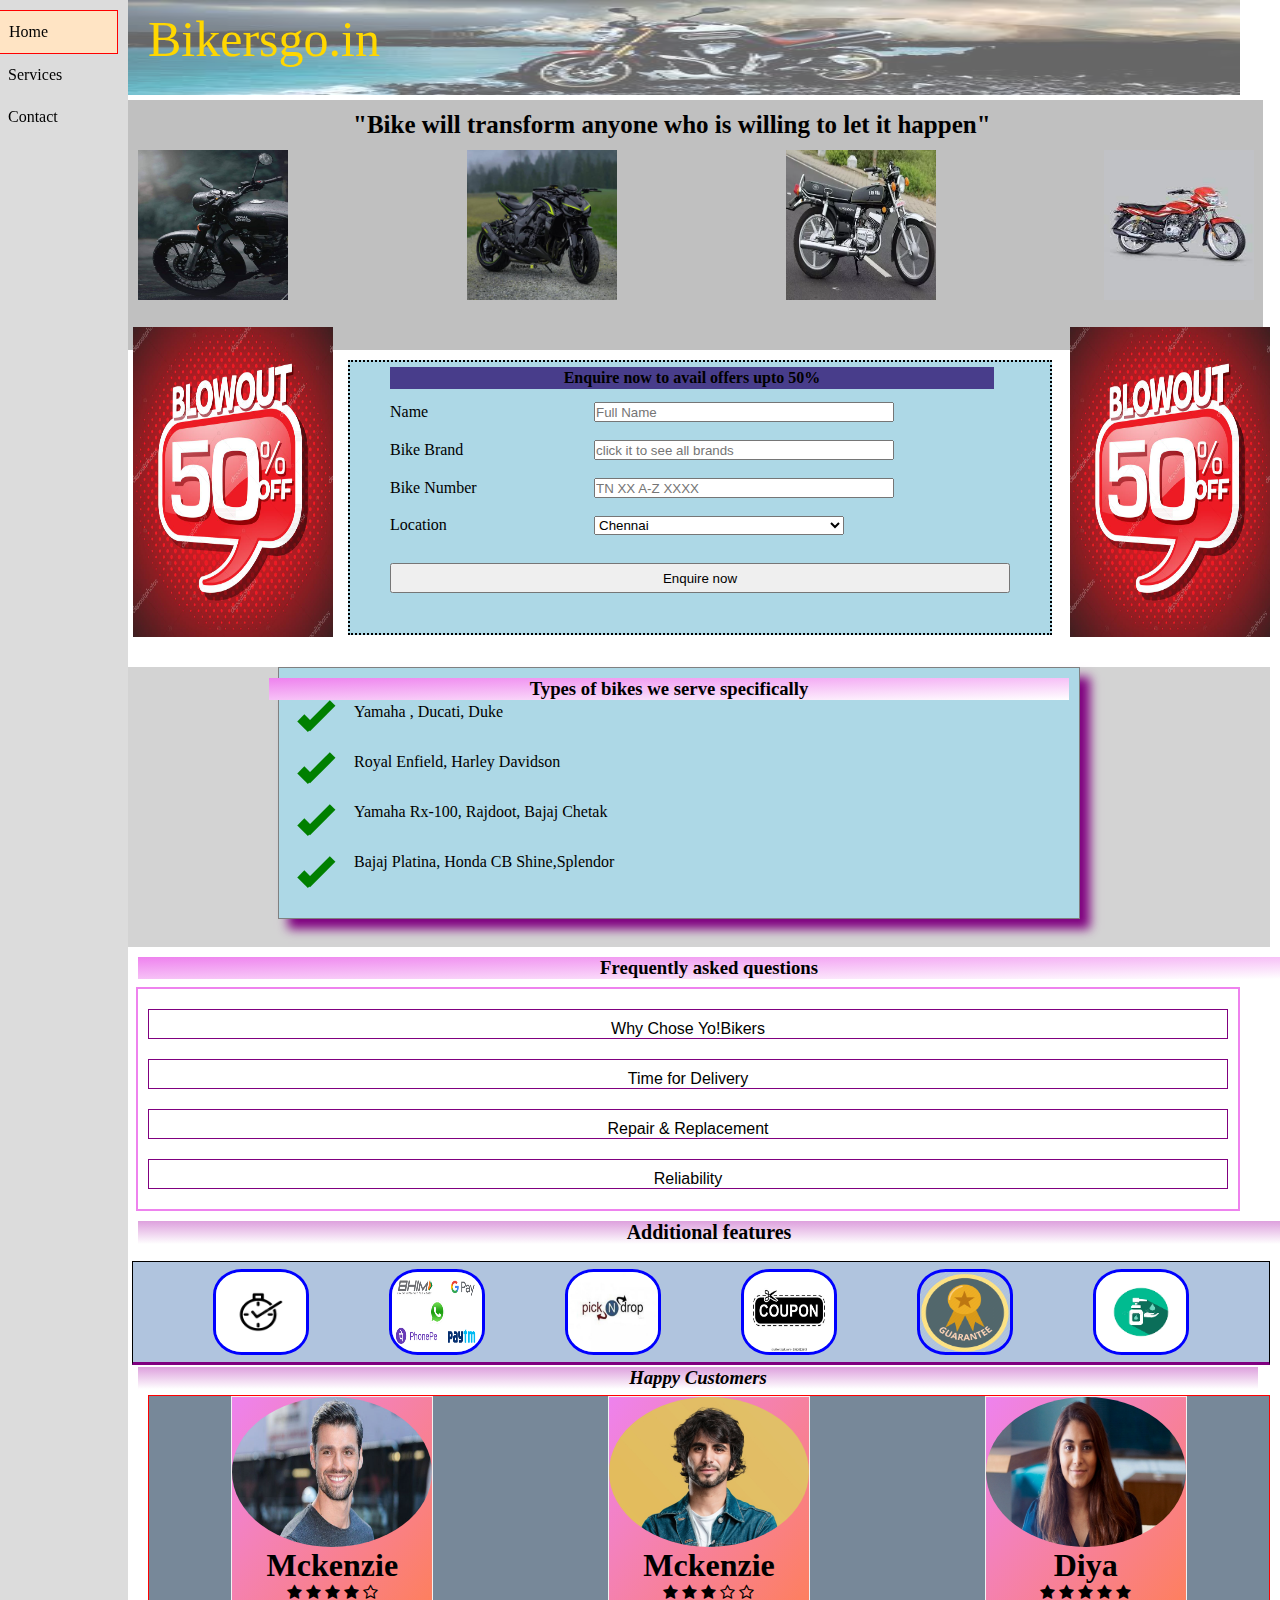
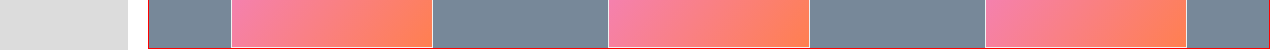
<file: index.html>
<html>
    <head><title>bikersgo.in</title>
    <link rel="stylesheet" href="index.css">

    <link rel="stylesheet" href="https://cdnjs.cloudflare.com/ajax/libs/font-awesome/4.7.0/css/font-awesome.min.css">
    </head>
<body>
    <header class="pageheader"header>Bikersgo.in
        <img src="header.jfif" width="1170px" height="95px">
    </header>
    <article class="Article">
        <div class="biketypes">
        <div class="container">
            <b>"Bike will transform anyone who is willing to let it happen"</b>
            <div class="royal">
                <img src="royalbike.jpg" width="150px" height="150px" class="enfield">
                <div class="overlay">
                    <div class="text">Royal bike</div>
                </div>
            </div>
            <div class="sports">
                <img src="sportsbike.jpg" width="150px" height="150px" class="sports">
                <div class="overlay">
                    <div class="text">Sports</div>
                </div>
            </div>
            <div class="vintage">
                <img src="vintage.png" width="150px" height="150px" class="rx">
                <div class="overlay">
                    <div class="text">Vintage</div>
                </div>
            </div>
    
            <div class="platina">
                <img src="platina.jfif" width="150px" height="150px" class="normal">
                <div class="overlay">
                    <div class="text">Causual</div>
                </div>
            </div>
       </div> 
    
        <form>
            <legend>Enquire now to avail offers upto 50%</legend>
        <label for="name">Name</label>
        <input type="text" for="name" id="name" placeholder="Full Name">
        <br><br>
        
        <label for="bikename">Bike Brand</label>
        <input list="bikes" name="bikebrand" id="bikename" placeholder="click it to see all brands">
        <datalist id="bikes">
        <option value="Honda">
        <option value="TVS">
        <option value="Royal Enfield">
        <option value="Harley">
        <option value="Ducati">
        <option value="Yamaha">
        
        </option>
        </datalist>
        <br><br>
        
        <label for="name">Bike Number</label>
        <input type="text" for="name" id="Bikeno" placeholder="TN XX A-Z XXXX">
        <br><br>
        
        <label for="location">Location</label>
        <select>
            <option>Chennai</option>
            <option>Coimbatore</option>
            <option>Tirchy</option>
            <option>Bangalore</option>
            <option>Hyderabad</option>
        
        </select>
        <br><br>
        
        
        <button type="submit" onclick="alert()">Enquire now</button>
    </form>
    </div>

    <img src="off.jpg" class="off" width="200px" height="310px">

    <img src="off.jpg" class="off2" width="200px" height="310px">

    <div class="change">
   <div class="container2">
    <h3>Types of bikes we serve specifically</h3>
    <div class="content4">
        <span>Yamaha , Ducati, Duke</span>
    </div> 

    <div class="content1">
        <span>Royal Enfield, Harley Davidson</span> 
    </div>  

    <div class="content2"> 
        <span> Yamaha Rx-100, Rajdoot, Bajaj Chetak</span>
    </div>  

    <div class="content3">
        <span>Bajaj Platina, Honda CB Shine,Splendor</span>      </div>  

<span class="ticks">
    <div class="tick_up"></div>
    <div class="tick_bottom"></div>
</span>

<span class="ticks1">
    <div class="tick_up1"></div>
    <div class="tick_bottom1"></div>
</span>

<span class="ticks2">
    <div class="tick_up2"></div>
    <div class="tick_bottom2"></div>
</span>

<span class="ticks3">
    <div class="tick_up3"></div>
    <div class="tick_bottom3"></div>
</span>
</div>
</div>
<h3>Frequently asked questions</h3>
<div class="container3">

        <button type="button"class="collapsible">Why Chose Yo!Bikers</button>
        <div class="contents">
        <p>
            Yo Bikers is one stop shop for all your Bike repairs and spare parts replacement. OEM approved spares with warranty. Expert mechanics. All kinds of repair jobs. 50% less cost than the market.
        </p>
        </div>

        <button type="button"class="collapsible">Time for Delivery</button>
        <div class="contents">
        <p>
            Repairs and replacement of parts can delay the time taken for delivery (subject to availability of parts)
        </p>
        </div>

        <button type="button"class="collapsible">Repair & Replacement</button>
        <div class="contents">
        <p>
            Our service partners will submit an inspection report of your car. If any component is deemed defective / faulty, it will be brought to your notice and our service partners will advice you on the best course of action.
        </p>
        </div>

        <button type="button"class="collapsible">Reliability</button>
        <div class="contents">
        <p>
            Our service partners use only OEM spare parts (or equivalent grade). There will be no compromise in the quality of workmanship. In case of any queries, you can reach out to us at 9323411754. Alternatively, you can send an e-mail to support@yobikers.com.
        </p>
        </div>
        </div>
<script>

var coll = document.getElementsByClassName("collapsible");

var i;

for (i = 0; i < coll.length; i++)
{

coll[i].addEventListener("click", function() {
this.classList.toggle("active");

var contents = this.nextElementSibling;

if (contents.style.display === "block") {
  contents.style.display = "none";
}

else {
  contents.style.display = "block";
}
});

  }
</script>

<h5>Additional features</h5>
<div class="holder">
    <img src="ontimee.jpg" class="ontime" width="100px">
    <div class="contents1">Ontime Delivery</div>

    <img src="payments.png" class="payments" width="100px">
    <div class="contents2">Payments</div>
  

    <img src="pickup.jpg" class="pickup" width="100px">
    <div class="contents3">Pickup & Delivery</div>

    <img src="coupon.jpg" class="coupon" width="100px">
   <div class="contents4">Avail Off%</div>

    <img src="sameday.png" class="sameday" width="100px">
   <div class="contents5">Set Date & Pick it</div>

    <img src="sanitize.png" class="sanitize" width="100px">
   <div class="contents6">Clean & Safe</div>
</div>

    </article>
    <nav class="navigation">
        <ul>
            <li><a href="#" class="active">Home</a></li>
            <li><a href="service.html">Services</a></li>
            <li><a href="#">Contact</a></li>
        </ul>
    </nav>
    <footer class="pagefoot">
        <h3 class="foot-head">Happy Customers</h3>
        <div class="foot-container">
            <div class="flip-card">
                <div class="flip-card-inner">
                  <div class="flip-card-front">
                    <img class="foot-img" src="men1.jpg"style="width:200px;height:150px;">
                    <h1 class="flip">Mckenzie</h1> 
                    <div class="stars">
                    <i  class="fa fa-star" aria-hidden="true"></i>
                    <i class="fa fa-star" aria-hidden="true"></i>
                    <i class="fa fa-star" aria-hidden="true"></i>
                    <i class="fa fa-star" aria-hidden="true"></i>
                    <i class="fa fa-star-o" aria-hidden="true"></i>
                    </div>
                  </div>
                     <div class="flip-card-back">      
                <p class="cont">We had a really very good service.,Changed the whole front-view and look thanks to  also special thanks to Mr.Nathan</p></div>
        
            </div>
        
        </div>
        
        <div class="flip-card2">
            <div class="flip-card-inner2">
              <div class="flip-card-front2">
                <img class="foot-img"src="men2.jpg" alt="Avatar" style="width:200px;height:150px;">
                <h1 class="flip2">Mckenzie</h1> 
                <div class="stars2">
                <i  class="fa fa-star" aria-hidden="true"></i>
                <i class="fa fa-star" aria-hidden="true"></i>
                <i class="fa fa-star" aria-hidden="true"></i>
                <i class="fa fa-star-o" aria-hidden="true"></i>
                <i class="fa fa-star-o" aria-hidden="true"></i>
                </div>
              </div>
                 <div class="flip-card-back2">      
            <p class="cont2">Outstanding quality of work at a great price, cost free bike pick up and drop off with the addition of professional finish</p></div>
        
        </div>
        
        </div>
        
        <div class="flip-card3">
            <div class="flip-card-inner3">
              <div class="flip-card-front3">
                <img class="foot-img"src="women.jpg" style="width:200px;height:150px;">
                <h1 class="flip2">Diya</h1> 
                <div class="stars3">
                <i  class="fa fa-star" aria-hidden="true"></i>
                <i class="fa fa-star" aria-hidden="true"></i>
                <i class="fa fa-star" aria-hidden="true"></i>
                <i class="fa fa-star" aria-hidden="true"></i>
                <i class="fa fa-star" aria-hidden="true"></i>
                </div>
              </div>
                 <div class="flip-card-back3">      
            <p class="cont3">I contacted Gary at the busiest time(during Lockdown) in his business, he was quick to respond, fully understood the problem with my Bikes, he collected them at exactly the time.</p></div>
        
        </div>
        
        </div>
        
           </div> 
    </footer>
</body>


</html>
</file>
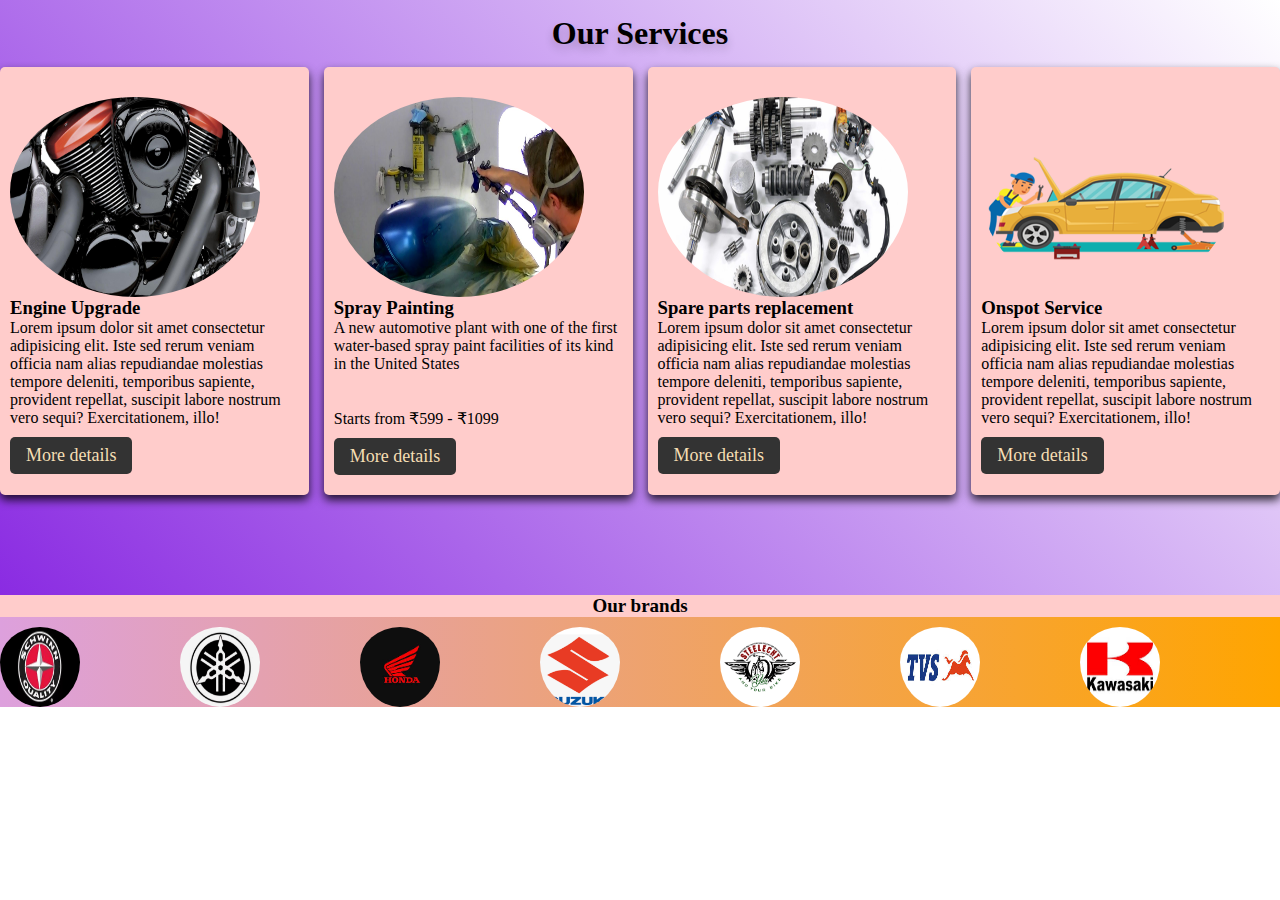
<file: service.html>
<html>
    <head>
        <title>Service</title>
        <link rel="stylesheet" href="service.css">
    </head>

    <body>
        <div class="container">

            <h1 class="heading">Our Services</h1>

            <div class="box-container">
            <div class="box">
                <img src="engine.jpg" class="image">
                <h3>Engine Upgrade</h3>
                <p>Lorem ipsum dolor sit amet consectetur adipisicing elit. Iste sed rerum veniam officia nam alias repudiandae molestias tempore deleniti, temporibus sapiente, provident repellat, suscipit labore nostrum vero sequi? Exercitationem, illo!</p>
                <a href="#">More details</a>
            </div>

            <div class="box">
                <img src="paintshop.jpg" class="image">
                <h3>Spray Painting</h3>
                <p>A new automotive plant with one of the first water-based spray paint
                    facilities of its kind in the United States</p>
<br><br>
                    <p class="price">Starts from ₹599 - ₹1099</p>
                <a href="#">More details</a>
            </div>

            <div class="box">
                <img src="spare.png" class="image">
                <h3>Spare parts replacement</h3>
                <p>Lorem ipsum dolor sit amet consectetur adipisicing elit. Iste sed rerum veniam officia nam alias repudiandae molestias tempore deleniti, temporibus sapiente, provident repellat, suscipit labore nostrum vero sequi? Exercitationem, illo!</p>
                <a href="#">More details</a>
            </div>

            <div class="box">
                <img src="onspot.png" class="image">
                <h3>Onspot Service</h3>
                <p>Lorem ipsum dolor sit amet consectetur adipisicing elit. Iste sed rerum veniam officia nam alias repudiandae molestias tempore deleniti, temporibus sapiente, provident repellat, suscipit labore nostrum vero sequi? Exercitationem, illo!</p>
                <a href="#">More details</a>
            </div>
        </div>

    </div>

    <div id="footer">
        <div class="container2">
            <h3 id="head">Our brands</h3>
            <div class="logos">
                <img src="schwin.jfif">
                <img src="yamaha3.PNG">
                <img src="honda.jfif">
                <img src="suzuki2.PNG">
                <img src="steel.png">
                <img src="tvs.jfif">
                <img src="kawasaki.jfif">

            </div>
        </div>
    </div>
    
    </body>
</html>
</file>
<file: index.css>
*{
    margin: 0px;padding: 0px;
}
body{
    display: grid;
    grid-template-areas: 
    "Nav header header"
    "Nav article article"
    "Nav footer footer";

    grid-template-rows: 80px 1fr 70px;
    grid-template-columns: 10% 1fr 15%;
    grid-gap:10px;
    height: 100vh;
}
.pageheader{
grid-area: header;
}
.Article{
grid-area: article;
}
.navigation{
grid-area: Nav;
background-color:gainsboro;
height:112%;
}
.pagefoot{
grid-area: footer;
}
header, footer, article,nav {
    padding: 10px;
    
    }
ul{
    margin-left: -20px;
    position: fixed;
    width:10%;
}
li{
    list-style: none;
}
li a{
    display: block;
    padding: 12px 18px;
    text-decoration: none;
    color: black;
}

li a:hover{
    background-color: bisque;
}
.active{
    background-color: bisque;
    border: 1px solid red;
}
header{
    font-size: 50px;
    text-align: left;
    position: relative;
    color:gold;
    font-weight: lighter;
}
header img{
    position: absolute;
    opacity: 0.6;
    margin-left: -310px;
    margin-top: -10px;
    z-index: -1;
}
.Article{
position: relative;
}
b{
    position: absolute;
    margin-top: -200px;
    margin-left: 225px;
    font-size: 25px;
}
.container{
    margin-left: -20px;
    width: 1135px;
    height: 250px;
    display: flex;
    flex-wrap: wrap;
    flex-direction: column;
    justify-content: space-around;
    gap:150px;
    background-color: silver;
}
.royal{
    position:relative;
}
.enfield{
    display: block;
    margin-left: 10px;
}
.overlay {
    position: absolute;
    top: 0;
    bottom: 0;
    left: 0;
    right: 0;
    height: 150px;
    width: 150px;
    opacity: 0;
    transition: .1s ease;
    background-color:lightgreen;
  }
  
  .royal:hover .overlay {
    opacity:0.5;
  }
  
  .text {
    font-size: 20px;
    position: absolute;
    top: 50%;
    left: 50%;
    font-weight: bolder;
    transform: translate(-50%, -50%);
    text-align: center;
  }
.sports{
    position: relative;
}
.sports{
    display: block;
    margin-left: 10px;
}
.overlay {
    position: absolute;
    top: 0;
    bottom: 0;
    left: 0;
    right: 0;
    height: 150px;
    width: 150px;
    opacity: 0;
    transition: .1s ease;
    background-color:lightgreen;
  }
  
  .sports:hover .overlay {
    opacity:0.5;
  }
  
  .text {
    font-size: 20px;
    position: absolute;
    top: 50%;
    left: 50%;
    font-weight: bolder;
    transform: translate(-50%, -50%);
    text-align: center;
  }
  .vintage{
    position: relative;
}
.rx{
    display: block;
    margin-left: 10px;
}
.overlay {
    position: absolute;
    top: 0;
    bottom: 0;
    left: 0;
    right: 0;
    height: 150px;
    width: 150px;
    margin-left: 10px;
    opacity: 0;
    transition: .1s ease;
    background-color:lightgreen;
  }
  
  .vintage:hover .overlay {
    opacity:0.5;
  }
  
  .text {
    font-size: 20px;
    position: absolute;
    top: 50%;
    left: 50%;
    font-weight: bolder;
    transform: translate(-50%, -50%);
    text-align: center;
  }

.platina{
    position: relative;
}
.normal{
    display: block;
    margin-left: 10px;
}
.overlay {
    position: absolute;
    top: 0;
    bottom: 0;
    left: 0;
    right: 0;
    height: 150px;
    width: 150px;
    border-radius: 10%;
    opacity: 0;
    transition: .1s ease;
    background-color:lightgreen;
  }
  
  .platina:hover .overlay {
    opacity:0.5;
  }
  
  .text {
    font-size: 20px;
    position: absolute;
    top: 50%;
    left: 50%;
    font-weight: bolder;
    transform: translate(-50%, -50%);
    text-align: center;
  }

  form{
    display: block;
    margin-top: 10px;
    border: 2px dotted black;
    width: 620px;
    margin-left: 200px;
    padding: 40px;
    position:relative;
    background-color: lightblue;
}
legend{
    display: block;
    width: 600px;
    position: absolute;
    margin-top: -35px;
    background-color: darkslateblue;
    font-weight: bold;
    padding: 2px;
    text-align: center;  
}
label{
    display: inline-block;
    width: 200px;

}
input{
    width: 300px;
    height: 20px;
}
button{
    width: 100%;
    height: 30px;
    margin-top: 10px;
}
select{
    width: 250px;
}

.ticks{
    display: inline-block;
    width: 22px;
    height: 22px;
    margin-left: 20px;
    transform: rotate(45deg);
}
.tick_up {
    position: absolute;
    width:8px;
    height:36px;
    background-color:green;
    left:40px;
    top:12px;
}

.tick_bottom{
    position: absolute;
    width:15px;
    height:10px;
    background-color:green;
    left:32px;
    top:40px;
}
.ticks1{
    display: inline-block;
    width: 22px;
    height: 22px;
    margin-left: 20px;
    transform: rotate(45deg);
}
.tick_up1{
    position: absolute;
    width:8px;
    height:36px;
    background-color:green;
    left:40px;
    top:12px;
}

.tick_bottom1{
    position: absolute;
    width:15px;
    height:10px;
    background-color:green;
    left:32px;
    top:40px;
}
.ticks2{
    display: inline-block;
    width: 22px;
    height: 22px;
    margin-left: 20px;
    transform: rotate(45deg);
}
.tick_up2 {
    position: absolute;
    width:8px;
    height:36px;
    background-color:green;
    left:40px;
    top:12px;
}

.tick_bottom2{
    position: absolute;
    width:15px;
    height:10px;
    background-color:green;
    left:32px;
    top:40px;
}
.ticks3{
    display: inline-block;
    width: 22px;
    height: 22px;
    margin-left: 20px;
    transform: rotate(45deg);
}
.tick_up3 {
    position: absolute;
    width:8px;
    height:36px;
    background-color:green;
    left:40px;
    top:12px;
}

.tick_bottom3{
    position: absolute;
    width:15px;
    height:10px;
    background-color:green;
    left:32px;
    top:40px;
}
.container2{
    display:flex;
    flex-direction: column;
    gap: 30px;
    border: 1px solid grey;
    box-shadow: 10px 10px 10px 0px purple;
    flex-wrap: wrap;
    height: 250px;
    background-color: lightblue;
    position: relative;
    width: 800px;
    margin-top: 50px;
    margin-left: 150px;
    
}
.content4{
    position:absolute;
    margin-left: 75px;
    margin-top: 35px
}
.content1{
    position:absolute;
    margin-left: 75px;
    margin-top: 85px

}
.content2{
    position:absolute;
    margin-left: 75px;
    margin-top: 135px
}
.content3{
    position:absolute;
    margin-left: 75px;
    margin-top: 185px
}
.container2:hover{
    transform: scale(1.02);
}
h3{
    position: absolute;
    margin-left: 250px;
}
.change{
    display: block;
    margin-left: -20px;
    background-color: lightgrey;
    height: 280px;
    margin-top: -20px;
}
.off{
    margin-top: -308px;
    margin-left: -15px;
}
.off2{
    float: right;
    margin-top:-308px;
}
.container3{
    border: 2px solid violet;
    margin-top: 40px;
    margin-left: -12px;
    width: 1080px;
    padding: 10px;
    text-align: center;
}

.collapsible{
    border: 1px solid purple;
    background: white;
    padding: 10px;
    width: 100%;
    cursor: pointer;
    color: black;
    font-size: 16px;
    margin-bottom: 10px;
    text-align:center;
}
.active, .collapsible:hover{
    background-color: bisque;
}
.contents {
    width: 1055px;
    padding: 0px 10px;
    margin-bottom: 15px;
    font-size: 16px;
    display: none;
    overflow: auto;
    word-wrap: normal;
    border: 1px solid black;
    background-color:lightblue;
    box-shadow: 2px 3px 1px 1px purple;
}
h3{
    margin-top: 10px;
    display: block;
    background:linear-gradient(to bottom right,violet,white);
    width: 100%;
    margin-left: -10px;
    text-align: center;
}
.holder{
    position: relative;
    margin-top: 50px;
    margin-left: -16px;
    display: flex;
    background-color: lightsteelblue;
    border: 1px solid black;
    flex-direction: row;
    justify-content: space-evenly;
    align-content: center;
    border-bottom: 3px solid purple;
    height: 100px;
    flex-wrap: wrap;
}

.holder img{
    display: block;
    border: 3px solid blue;
    width: 90px;
    height: 80px;
    border-radius: 30%;
    cursor: pointer;
}

img:hover{
    box-shadow: 10px 0px 10px 0 rebeccapurple,0px 1px 0px 2px lightskyblue;
    transform: scale(1.02);
}
.ontime{
    position: relative;
}
.contents1{
visibility: hidden;
color: black;
font-weight: bolder;
background-color:lightblue;
position: absolute;
border-radius: 6px;
z-index: 1;
padding: 5px;
margin-left: -850px;
margin-top: -40px;

}
.ontime:hover + .contents1{
    visibility: visible;

}
.payments{
    position: relative;
}
.contents2{
visibility:hidden;
color: black;
font-weight: bolder;
background-color:lightblue;
position: absolute;
border-radius: 6px;
z-index: 1;
padding: 5px;
margin-left: -580px;
margin-top: -40px;

}
.payments:hover + .contents2{
    visibility: visible;

}
.pickup{
    position: relative;
}
.contents3{
visibility: hidden;
color: black;
font-weight: bolder;
background-color:lightblue;
position: absolute;
border-radius: 6px;
z-index: 1;
padding: 5px;
margin-left:-170px; 
margin-top:-40px; 
}
.pickup:hover + .contents3{
    visibility: visible;

}
.coupon{
    position: relative;
}
.contents4{
visibility: hidden;
color: black;
font-weight: bolder;
background-color:lightblue;
position: absolute;
border-radius: 6px;
z-index: 1;
padding: 5px;
margin-left: 200px;
margin-top: -42px;
}
.coupon:hover + .contents4{
    visibility: visible;

}
.sameday{
    position: relative;
}
.contents5{
visibility: hidden;
color: black;
font-weight: bolder;
background-color:lightblue;
position: absolute;
border-radius: 6px;
z-index: 1;
padding: 5px;
margin-left: 600px;
margin-top: -40px;

}
.sameday:hover + .contents5{
    visibility: visible;
}

.sanitize{
    position: relative;
}
.contents6{
visibility: hidden;
color: black;
font-weight: bolder;
background-color:lightblue;
position: absolute;
border-radius: 6px;
z-index: 1;
padding: 5px;
margin-left: 980px;
margin-top: -40px;

}
.sanitize:hover + .contents6{
    visibility: visible;
}
h5{
    text-align: center;
    font-size: 20px;
    background:linear-gradient(to bottom,plum,white);
    width: 100%;
    position: absolute;
    margin-top :10px;
    margin-left: -10px; 

}
.foot-container{
    display: flex;
    gap: 10px;
    border: 1px solid red;
    width:1120px;
    justify-content: space-around;
    background-color:lightslategrey;
}

.foot-img{
    border-radius: 50%;
}
.flip-card {
    background-color: transparent;
    width: 200px;
    height: 250px;
    border: 1px solid #f1f1f1;
    
}
  .flip-card-inner {
    position: relative;
    width: 100%;
    height: 100%;

    text-align: center;
    transition: transform 0.8s;
    transform-style: preserve-3d;
  }
  .flip-card:hover .flip-card-inner {
    transform: rotateY(180deg);
  }
  
  .flip-card-front, .flip-card-back {
    position: absolute;
    width: 100%;
    height: 100%;
    backface-visibility: hidden;
  }
  
  .flip-card-front {
    background:linear-gradient(to bottom right,violet,coral);
    color: black;
  }

  .flip-card-back {
    background-color: plum;
    color: white;
    transform: rotateY(180deg);
  }
  .cont{
      text-align: center;
      margin-top: 60px;
  }
.flip, .stars{
      margin-top: -0px;
  }

  .flip-card2{
    background-color: transparent;
    width: 200px;
    height: 250px;
    border: 1px solid #f1f1f1;
    
}
  .flip-card-inner2 {
    position: relative;
    width: 100%;
    height: 100%;

    text-align: center;
    transition: transform 0.8s;
    transform-style: preserve-3d;
  }
  .flip-card2:hover .flip-card-inner2 {
    transform: rotateY(180deg);
  }
  
  .flip-card-front2, .flip-card-back2 {
    position: absolute;
    width: 100%;
    height: 100%;
    backface-visibility: hidden;
  }
  
  .flip-card-front2 {
    background:linear-gradient(to bottom right,violet,coral);
    color: black;
  }

  .flip-card-back2 {
    background-color: plum;
    color: white;
    transform: rotateY(180deg);
  }
  .cont2{
      text-align: center;
      margin-top: 60px;
  }
.flip2, .stars2{
      margin-top: -0px;
  }

  .flip-card3 {
    background-color: transparent;
    width: 200px;
    height: 250px;
    border: 1px solid #f1f1f1;
    
}
  .flip-card-inner3 {
    position: relative;
    width: 100%;
    height: 100%;

    text-align: center;
    transition: transform 0.8s;
    transform-style: preserve-3d;
  }
  .flip-card3:hover .flip-card-inner3 {
    transform: rotateY(180deg);
  }
  
  .flip-card-front3, .flip-card-back3 {
    position: absolute;
    width: 100%;
    height: 100%;
    backface-visibility: hidden;
  }
  
  .flip-card-front3 {
    background:linear-gradient(to bottom right,violet,coral);
    color: black;
  }

  .flip-card-back3 {
    background-color: plum;
    color: white;
    transform: rotateY(180deg);
  }
  .cont3{
      text-align: center;
      margin-top: 40px;
  }
.flip3, .stars3{
      margin-top: -0px;
  }
.foot-head{
    display: block;
    background:linear-gradient(to bottom,plum,white);
    width:1120px;
    margin-top: -28px;
    font-style: italic;
    font-weight: bold;
    text-align: center;
}
</file>
<file: service.css>
*{
    margin: 0px; padding: 0px;
    outline: none;
    border: none;
;
}
.image{
    width: 250px;
    height: 200px;
}
.container{
    background: linear-gradient(45deg,blueviolet,white);
    padding:15px 0px;
    padding-bottom: 100px;
}
.container .heading{
    text-align: center;
    padding-bottom: 15px;
    color: black;
    text-shadow: 0 5px 10px rgba(0,0,0,0.2);
}

.container .box-container{
    display: grid;
    grid-template-columns: repeat(auto-fit,minmax(200px,1fr));
    gap: 15px;
}

.container .box-container .box{
    box-shadow: 0 5px 10px rgba(0,0,0,0.8);
    border-radius: 5px;
    padding: 20px 10px;
    background-color: #FFCCCB;
}
a{
    margin-top: 10px;
    display: inline-block;
    background: #333;
    text-decoration: none;
    font-size: 18px;
    color: wheat;
    border-radius: 5px;
    padding: 8px 16px;

}

a:hover{
    letter-spacing: 1px;
    font-size: 20px;
}

.container .box-container .box:hover{ 
    box-shadow: 0 10px 15px rgba(0,0,255,0.5);
    transform:scale(1.02);

}

@media (max-width:760px){
    .container{
        padding:  30px;
    }
}
.container2 .logos{
    display:flex;
    flex-direction: row;
    gap:100px;
}

img{
    padding-top: 10px;
    width: 80px;
    height: 80px;
    border-radius:50%;
}
#footer {
text-align: center;
background:linear-gradient(to right,plum,orange);
}
#head{
    font-size: 19px;
    background-color: #FFCCCB;
}
</file>
